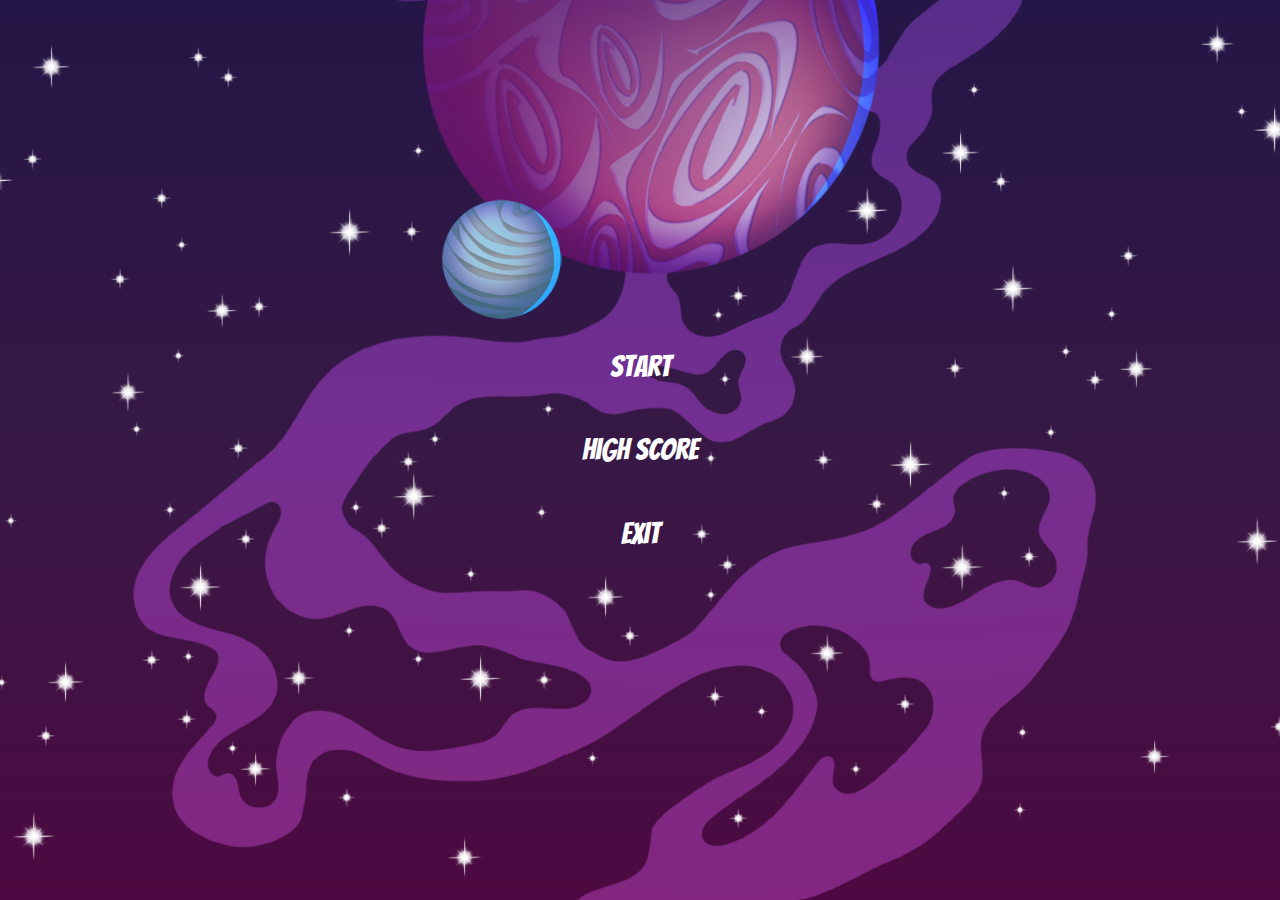
<file: landingPage.html>
<!DOCTYPE html>
<html lang="en">
<head>
    <meta charset="UTF-8">
    <meta name="viewport" content="width=device-width, initial-scale=1.0">
    <title>Shooter Game</title>
    <link rel="preconnect" href="https://fonts.googleapis.com">
    <link rel="preconnect" href="https://fonts.gstatic.com" crossorigin>
    <link href="https://fonts.googleapis.com/css2?family=Bangers&display=swap" rel="stylesheet">
    <link rel="stylesheet" href="./assets/CSS/landingPage.css">
</head>
<body>
    <div class="landing-container">
        <ul>
            <li>
                <a href="index.html">
                    <button onclick="triggerStart()" class="funky-button">
                        <span class="button-text">Start</span>
                    </button>
                </a>
            </li>
            <li>
                <a href="index.html">
                    <button onclick="triggerStart()" class="funky-button">
                        <span class="button-text">High Score</span>
                    </button>
                </a>
            </li>
            <li>
                <button onclick="closeTab()" class="funky-button">
                    <span class="button-text">Exit</span>
                </button>
            </li>
            
        </ul>
    </div>

    <script src="./assets/JS/landingPage.js">

    </script>
</body>
</html>
</file>
<file: assets/CSS/landingPage.css>
* {
    margin: 0;
    padding: 0;
    box-sizing: border-box;
}

body {
    height: 100vh;
    background: url("../img/background1920x1080.png");
    background-repeat: no-repeat;
    background-size: cover;   
    background-position: center;
    display: flex;
    justify-content: center;
    align-items: center;
}

.landing-container{
    /* position: absolute;
    top: 50%;
    left: 50%;
    translate: -50% -50%; */
    
    
}

.landing-container ul {
    height: 250px;
    list-style: none;
    display: flex;
    flex-direction: column;
    justify-content: space-around;
    align-items: center;
}

/* .landing-container ul li button {
    padding: 1rem 2rem;
    font: 30px Bangers;
    color: white;
    background-color: transparent;
    border-radius: 2rem;
    box-shadow: 1px 1px 1px black;
    text-shadow: 1px 1px 1px black;
    transition: 0.3s;
}

.landing-container ul li button:hover {
    background: #660985;
    box-shadow: 4px 4px 4px black;
    text-shadow: 1px 1px 1px black;
    transform: scale(1.05);
} */


/* .funky-button {
    background: transparent;
    color: white;
    border: none;
    padding: 10px 40px;
    font-size: 16px;
    cursor: pointer;
    transition: 0.3s ease;
    outline: none; 
    -ms-transform: skewX(20deg);
    -webkit-transform: skewX(20deg);
    transform: skewX(20deg);
  }
  
  .funky-button:hover {
    background: white;
    color: purple;
    -ms-transform: skewX(-20deg);
    -webkit-transform: skewX(-20deg);
    transform: skewX(-20deg);
  } */

  .funky-button {
    background: transparent;
    color: white;
    border: none;
    padding: 10px 40px;
    font-size: 30px Bangers;
    cursor: pointer;
    transition: 0.3s ease;
    outline: none; 
    position: relative; /* Added position: relative */
    -ms-transform: skewX(20deg);
    -webkit-transform: skewX(20deg);
    transform: skewX(40deg);
  }

  .funky-button a {
    text-decoration: none;
    color: white;
  }
  
  .button-text {
    position: relative; 
    display: inline-block; 
    -ms-transform: skewX(-20deg); 
    font: 30px Bangers;
    -webkit-transform: skewX(-20deg);
    transform: skewX(-40deg); 
  }
  
  .funky-button:hover, .funky-button a:hover {
    background: white;
    color: purple;
    -ms-transform: skewX(20deg); 
    -webkit-transform: skewX(20deg);
    transform: skewX(40deg); 
  }
</file>
